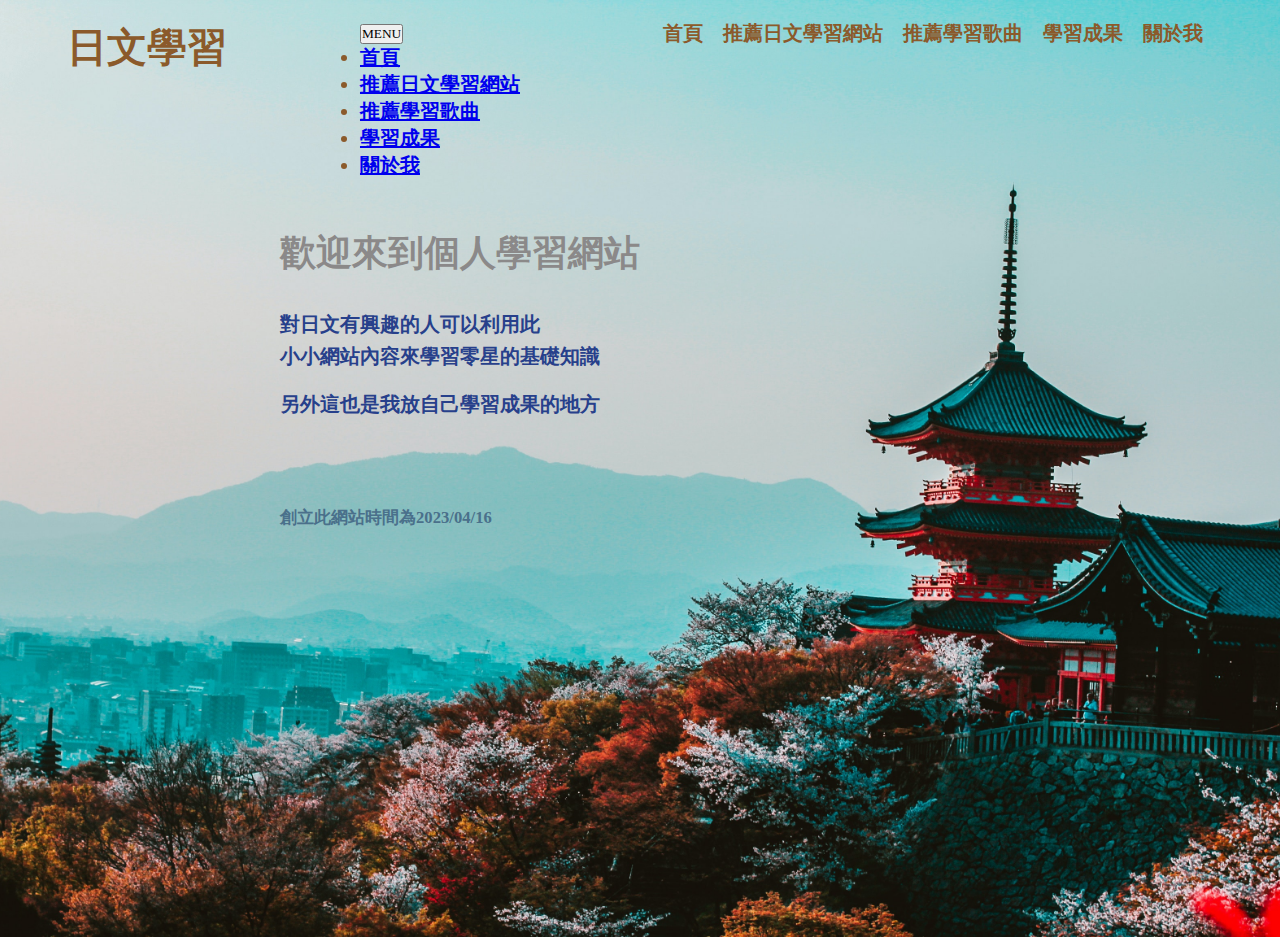
<file: index.html>
<!DOCTYPE html>
<html lang="en">
<head>
    <meta charset="UTF-8">
    <meta http-equiv="X-UA-Compatible" content="IE=edge">
    <meta name="viewport" content="width=device-width, initial-scale=1.0">
    <title>首頁</title>
    <link rel="icon" type="image/x-icon" href="https://cdn-icons-png.flaticon.com/512/555/555646.png">
    <link rel="stylesheet" href="Untitled-1.css">
    <link href="https://cdn.jsdelivr.net/npm/bootstrap@5.3.0/dist/css/bootstrap.min.css" rel="stylesheet" integrity="sha384-9ndCyUaIbzAi2FUVXJi0CjmCapSmO7SnpJef0486qhLnuZ2cdeRhO02iuK6FUUVM" crossorigin="anonymous">
    <script src="https://cdn.jsdelivr.net/npm/bootstrap@5.3.0/dist/js/bootstrap.bundle.min.js" integrity="sha384-geWF76RCwLtnZ8qwWowPQNguL3RmwHVBC9FhGdlKrxdiJJigb/j/68SIy3Te4Bkz" crossorigin="anonymous"></script>
</head>
<body>
    <div class="background">
        <div class="title">
            <h1 class="logo">日文學習</h1>
            <nav>
                <div class="d-lg-none me-5">
                    <div class="btn-group">
                        <button type="button" class="btn btn-secondary dropdown-toggle fw-bold" data-bs-toggle="dropdown" data-bs-display="static" aria-expanded="false">
                          MENU
                        </button>
                        <ul class="dropdown-menu dropdown-menu-lg-end">
                          <li><a href="./index.html" class="dropdown-item" type="button">首頁</a></li>
                          <li><a href="./japanses_vowel.html" class="dropdown-item" type="button">推薦日文學習網站</a></li>
                          <li><a href="./recommend_song.html" class="dropdown-item" type="button">推薦學習歌曲</a></li>
                          <li><a href="./learning outcomes.html" class="dropdown-item" type="button">學習成果</a></li>
                          <li><a href="./About Me.html" class="dropdown-item" type="button">關於我</a></li>
                        </ul>
                    </div>
                </div>
            </nav>
            <div class="d-lg-block d-none">
                <div class="menu">
                    <a href="./index.html" class="menu-list">首頁</a>
                    <a href="./japanses_vowel.html" class="menu-list">推薦日文學習網站</a>
                    <a href="./recommend_song.html" class="menu-list">推薦學習歌曲</a>
                    <a href="./learning outcomes.html" class="menu-list">學習成果</a>
                    <a href="./About Me.html" class="menu-list">關於我</a>
                </div>
            </div>
        </div>
        <div>
            <div class="text">
                <h2 class="main-title">歡迎來到個人學習網站</h2>
                <div class="text-list"> 
                    <p class="web">對日文有興趣的人可以利用此<br>小小網站內容來學習零星的基礎知識</p>
                    <p class="web">另外這也是我放自己學習成果的地方</p>
                    <br><br>
                    <div class="small">
                        <small class="ab">創立此網站時間為2023/04/16</smal>
                    </div>
                </div>
            
            </div>
        </div>
    </div>
</body>
</html>
</file>
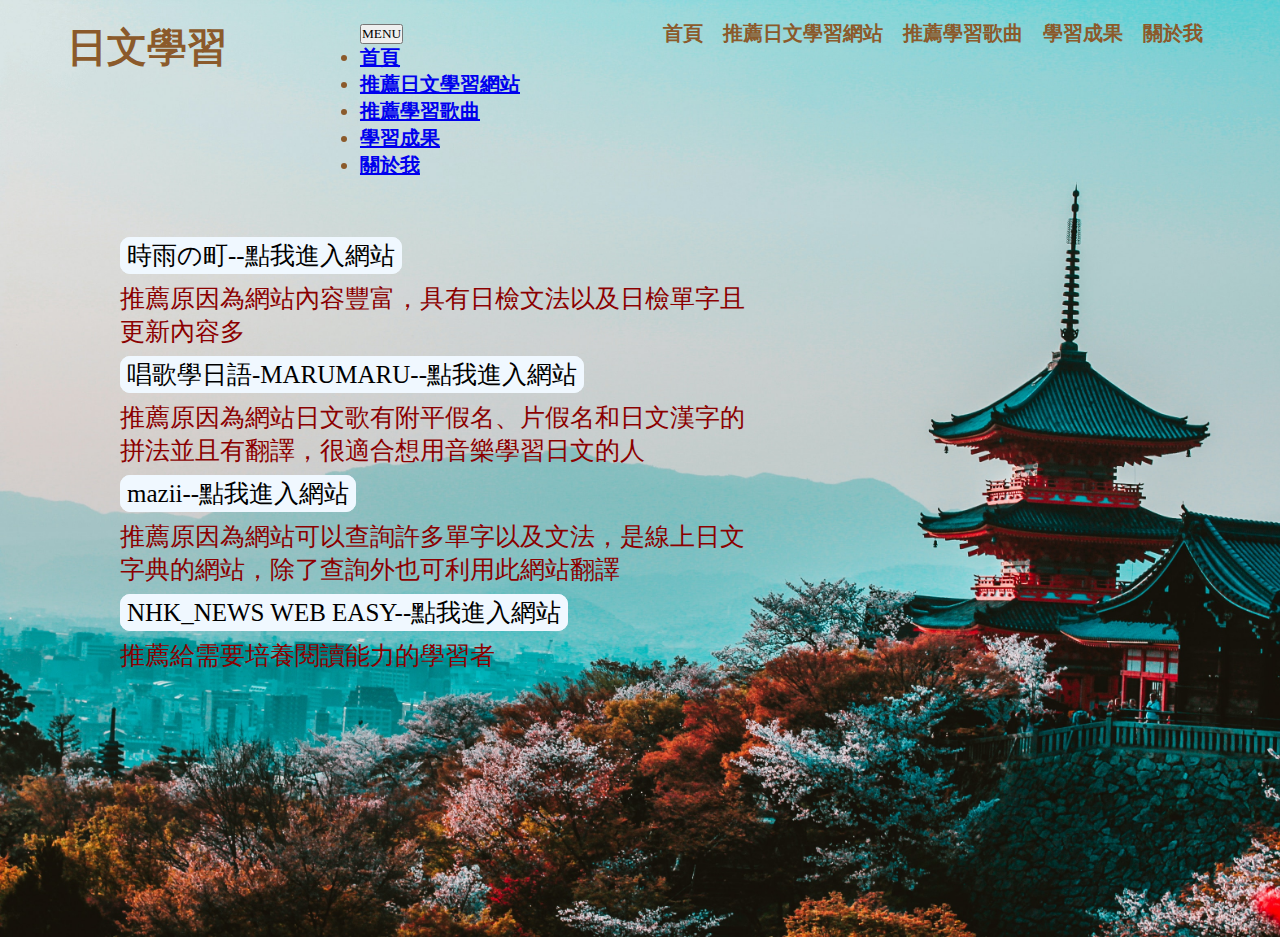
<file: japanses_vowel.html>
<!DOCTYPE html>
<html lang="en">
<head>
    <meta charset="UTF-8">
    <meta http-equiv="X-UA-Compatible" content="IE=edge">
    <meta name="viewport" content="width=device-width, initial-scale=1.0">
    <title>推薦日文學習</title>
    <link rel="icon" type="image/x-icon" href="https://cdn-icons-png.flaticon.com/512/555/555646.png">
    <link rel="stylesheet" href="japanese.css">
    <link href="https://cdn.jsdelivr.net/npm/bootstrap@5.3.0/dist/css/bootstrap.min.css" rel="stylesheet" integrity="sha384-9ndCyUaIbzAi2FUVXJi0CjmCapSmO7SnpJef0486qhLnuZ2cdeRhO02iuK6FUUVM" crossorigin="anonymous">
    <script src="https://cdn.jsdelivr.net/npm/bootstrap@5.3.0/dist/js/bootstrap.bundle.min.js" integrity="sha384-geWF76RCwLtnZ8qwWowPQNguL3RmwHVBC9FhGdlKrxdiJJigb/j/68SIy3Te4Bkz" crossorigin="anonymous"></script>
</head>
<body>
    <div class="background">
        <div class="title">
            <h1 class="logo">日文學習</h1>
            <nav>
                <div class="d-lg-none me-5">
                    <div class="btn-group">
                        <button type="button" class="btn btn-secondary dropdown-toggle fw-bold" data-bs-toggle="dropdown" data-bs-display="static" aria-expanded="false">
                          MENU
                        </button>
                        <ul class="dropdown-menu dropdown-menu-lg-end">
                          <li><a href="./index.html" class="dropdown-item" type="button">首頁</a></li>
                          <li><a href="./japanses_vowel.html" class="dropdown-item" type="button">推薦日文學習網站</a></li>
                          <li><a href="./recommend_song.html" class="dropdown-item" type="button">推薦學習歌曲</a></li>
                          <li><a href="./learning outcomes.html" class="dropdown-item" type="button">學習成果</a></li>
                          <li><a href="./About Me.html" class="dropdown-item" type="button">關於我</a></li>
                        </ul>
                    </div>
                </div>
            </nav>
            <div class="d-lg-block d-none">
                <div class="menu">
                    <a href="./index.html" class="menu-list">首頁</a>
                    <a href="./japanses_vowel.html" class="menu-list">推薦日文學習網站</a>
                    <a href="./recommend_song.html" class="menu-list">推薦學習歌曲</a>
                    <a href="./learning outcomes.html" class="menu-list">學習成果</a>
                    <a href="./About Me.html" class="menu-list">關於我</a>
                </div>
            </div>
        </div>
        <div class="web_1">
            <a href="https://www.sigure.tw/" target="_blank">時雨の町--點我進入網站</a>
            <p>推薦原因為網站內容豐富，具有日檢文法以及日檢單字且更新內容多</p>
            <a href="https://www.jpmarumaru.com/tw/JPSongList.asp" target="_blank">唱歌學日語-MARUMARU--點我進入網站</a>
            <p>推薦原因為網站日文歌有附平假名、片假名和日文漢字的拼法並且有翻譯，很適合想用音樂學習日文的人</p>
            <a href="https://mazii.net/zh-TW/search" target="_blank">mazii--點我進入網站</a>
            <p>推薦原因為網站可以查詢許多單字以及文法，是線上日文字典的網站，除了查詢外也可利用此網站翻譯</p>
            <a href="https://www3.nhk.or.jp/news/easy/" target="_blank">NHK_NEWS WEB EASY--點我進入網站</a>
            <p>推薦給需要培養閱讀能力的學習者</p>
        </div>
    </div>
</body>
</html>
</file>
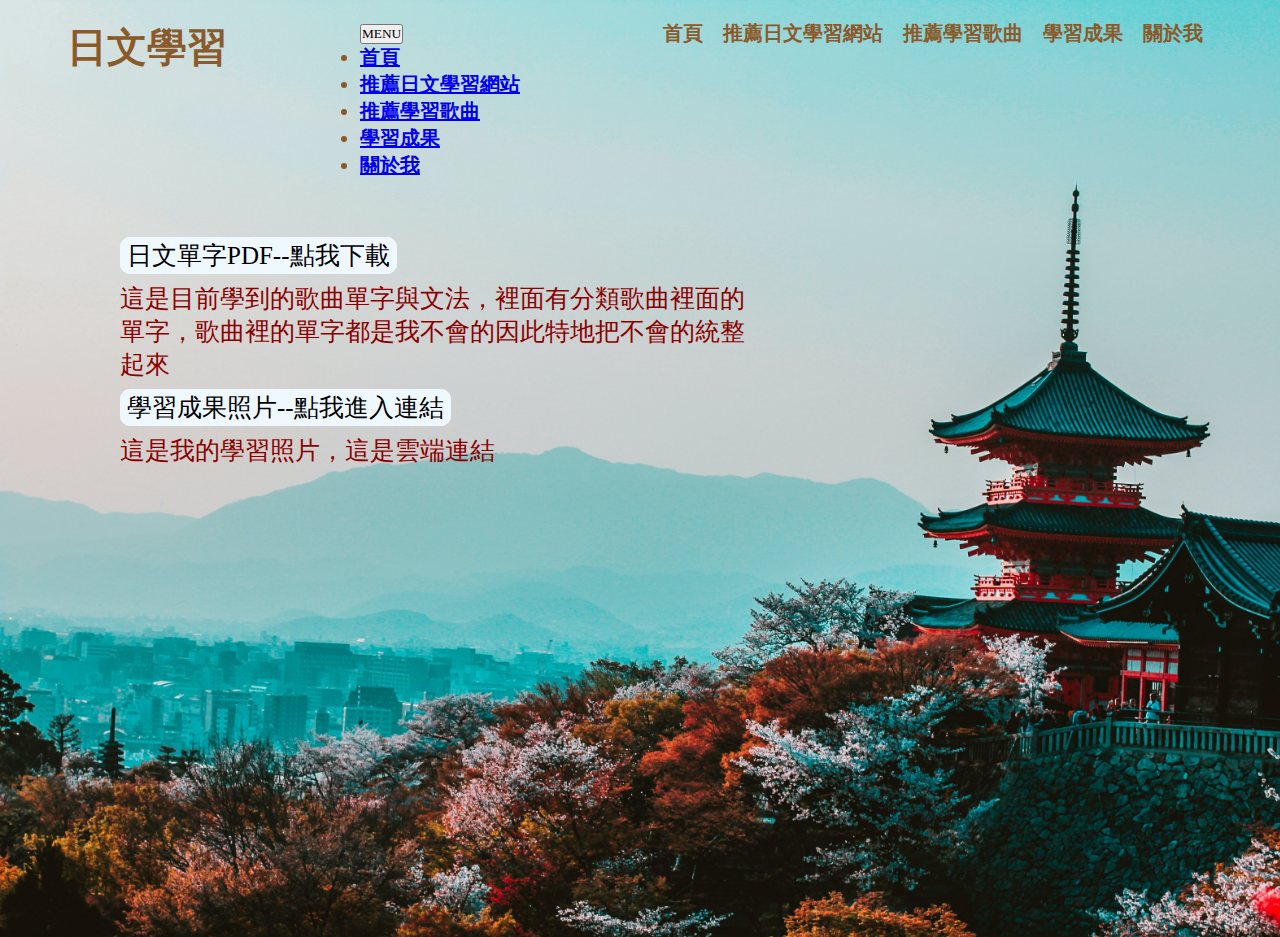
<file: learning outcomes.html>
<!DOCTYPE html>
<html lang="en">
<head>
    <meta charset="UTF-8">
    <meta http-equiv="X-UA-Compatible" content="IE=edge">
    <meta name="viewport" content="width=device-width, initial-scale=1.0">
    <title>學習成果</title>
    <link rel="icon" type="image/x-icon" href="https://cdn-icons-png.flaticon.com/512/555/555646.png">
    <link rel="stylesheet" href="outcomes.css">
    <link href="https://cdn.jsdelivr.net/npm/bootstrap@5.3.0/dist/css/bootstrap.min.css" rel="stylesheet" integrity="sha384-9ndCyUaIbzAi2FUVXJi0CjmCapSmO7SnpJef0486qhLnuZ2cdeRhO02iuK6FUUVM" crossorigin="anonymous">
    <script src="https://cdn.jsdelivr.net/npm/bootstrap@5.3.0/dist/js/bootstrap.bundle.min.js" integrity="sha384-geWF76RCwLtnZ8qwWowPQNguL3RmwHVBC9FhGdlKrxdiJJigb/j/68SIy3Te4Bkz" crossorigin="anonymous"></script>
</head>
<body>
    <div class="background">
        <div class="title">
            <h1 class="logo">日文學習</h1>
            <nav>
                <div class="d-lg-none me-5">
                    <div class="btn-group">
                        <button type="button" class="btn btn-secondary dropdown-toggle fw-bold" data-bs-toggle="dropdown" data-bs-display="static" aria-expanded="false">
                          MENU
                        </button>
                        <ul class="dropdown-menu dropdown-menu-lg-end">
                          <li><a href="./index.html" class="dropdown-item" type="button">首頁</a></li>
                          <li><a href="./japanses_vowel.html" class="dropdown-item" type="button">推薦日文學習網站</a></li>
                          <li><a href="./recommend_song.html" class="dropdown-item" type="button">推薦學習歌曲</a></li>
                          <li><a href="./learning outcomes.html" class="dropdown-item" type="button">學習成果</a></li>
                          <li><a href="./About Me.html" class="dropdown-item" type="button">關於我</a></li>
                        </ul>
                    </div>
                </div>
            </nav>
            <div class="d-lg-block d-none">
                <div class="menu">
                    <a href="./index.html" class="menu-list">首頁</a>
                    <a href="./japanses_vowel.html" class="menu-list">推薦日文學習網站</a>
                    <a href="./recommend_song.html" class="menu-list">推薦學習歌曲</a>
                    <a href="./learning outcomes.html" class="menu-list">學習成果</a>
                    <a href="./About Me.html" class="menu-list">關於我</a>
                </div>
            </div>
        </div>
        <div class="web_1">
            <a href="日文單字.pdf" download>日文單字PDF--點我下載</a>
            <p>這是目前學到的歌曲單字與文法，裡面有分類歌曲裡面的單字，歌曲裡的單字都是我不會的因此特地把不會的統整起來</p>
            <a href="https://drive.google.com/drive/folders/192f-fgJ7LMrRrrw__s7dNhCn-NCVd1Gv?usp=sharing">學習成果照片--點我進入連結</a>
            <p>這是我的學習照片，這是雲端連結</p>
        </div>
    </div>
</body>
</html>
</file>
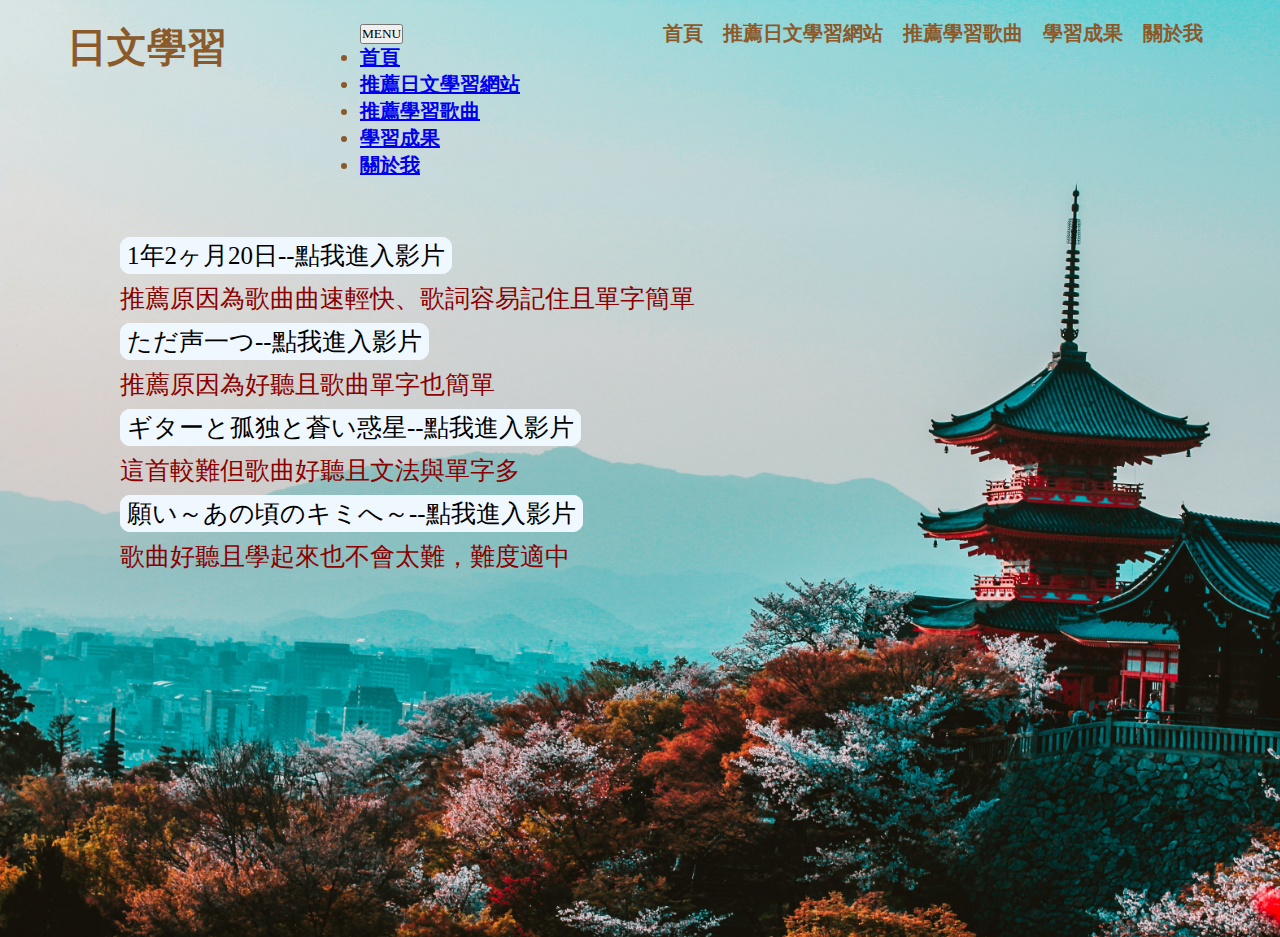
<file: recommend_song.html>
<!DOCTYPE html>
<html lang="en">
<head>
    <meta charset="UTF-8">
    <meta http-equiv="X-UA-Compatible" content="IE=edge">
    <meta name="viewport" content="width=device-width, initial-scale=1.0">
    <title>推薦學習歌曲</title>
    <link rel="icon" type="image/x-icon" href="https://cdn-icons-png.flaticon.com/512/555/555646.png">
    <link rel="stylesheet" href="song.css">
    <link href="https://cdn.jsdelivr.net/npm/bootstrap@5.3.0/dist/css/bootstrap.min.css" rel="stylesheet" integrity="sha384-9ndCyUaIbzAi2FUVXJi0CjmCapSmO7SnpJef0486qhLnuZ2cdeRhO02iuK6FUUVM" crossorigin="anonymous">
    <script src="https://cdn.jsdelivr.net/npm/bootstrap@5.3.0/dist/js/bootstrap.bundle.min.js" integrity="sha384-geWF76RCwLtnZ8qwWowPQNguL3RmwHVBC9FhGdlKrxdiJJigb/j/68SIy3Te4Bkz" crossorigin="anonymous"></script>
</head>
<body>
    <div class="background">
        <div class="title">
            <h1 class="logo">日文學習</h1>
            <nav>
                <div class="d-lg-none me-5">
                    <div class="btn-group">
                        <button type="button" class="btn btn-secondary dropdown-toggle fw-bold" data-bs-toggle="dropdown" data-bs-display="static" aria-expanded="false">
                          MENU
                        </button>
                        <ul class="dropdown-menu dropdown-menu-lg-end">
                          <li><a href="./index.html" class="dropdown-item" type="button">首頁</a></li>
                          <li><a href="./japanses_vowel.html" class="dropdown-item" type="button">推薦日文學習網站</a></li>
                          <li><a href="./recommend_song.html" class="dropdown-item" type="button">推薦學習歌曲</a></li>
                          <li><a href="./learning outcomes.html" class="dropdown-item" type="button">學習成果</a></li>
                          <li><a href="./About Me.html" class="dropdown-item" type="button">關於我</a></li>
                        </ul>
                    </div>
                </div>
            </nav>
            <div class="d-lg-block d-none">
                <div class="menu">
                    <a href="./index.html" class="menu-list">首頁</a>
                    <a href="./japanses_vowel.html" class="menu-list">推薦日文學習網站</a>
                    <a href="./recommend_song.html" class="menu-list">推薦學習歌曲</a>
                    <a href="./learning outcomes.html" class="menu-list">學習成果</a>
                    <a href="./About Me.html" class="menu-list">關於我</a>
                </div>
            </div>
        </div>
        <div class="web_1">
            <a href="https://youtu.be/fNRob0gqhA0?si=DfjR17TXBlZAgxkD" target="_blank">1年2ヶ月20日--點我進入影片</a>
            <p>推薦原因為歌曲曲速輕快、歌詞容易記住且單字簡單</p>
            <a href="https://youtu.be/5GUaMOpfmr8" target="_blank">ただ声一つ--點我進入影片</a>
            <p>推薦原因為好聽且歌曲單字也簡單</p>
            <a href="https://www.youtube.com/watch?v=B7BxrAAXl94" target="_blank">ギターと孤独と蒼い惑星--點我進入影片</a>
            <p>這首較難但歌曲好聽且文法與單字多</p>
            <a href="https://youtu.be/W_IkBXSyC_4" target="_blank">願い～あの頃のキミへ～--點我進入影片</a>
            <p>歌曲好聽且學起來也不會太難，難度適中</p>
        </div>
</body>
</html>
</file>
<file: Untitled-1.css>
*{
    padding: 0;
    margin: 0;
    font-family: Microsoft JhengHei;
}

.title{
    font-weight: 600;
    font-size: 20px;
    display: flex;
    flex-direction: row;
    justify-content: space-around;
    color: #8B5A2B;
    padding: 20px 0;
}

.logo{
    cursor: pointer;
}
.menu{
    display: flex;
    flex-direction: row;
    justify-content: center;
    align-items: center;
}
.menu-list{
    text-decoration: none;
    color: #8B5A2B;
    transition: .2s;
    margin: 0 10px;
}

.menu-list:hover{
    padding: 6px 8px;
    border: 1px solid aliceblue;
    border-radius: 10px;
    color: #8B5A2B;
    background-color: aliceblue;
}
.text{
    color: #8B8989	;
    font-size: 24px;
    display: flex;
    flex-direction: column;
    align-items: flex-start;
    justify-content: center;
    margin-left: 240px;
    padding-left: 40px;
}
.background{
    background-image: url(./pexels-belle-co-402028.jpg);
    height: 937px;
    width: 100%;
    background-repeat: no-repeat;
    background-position: center;
    background-size: cover;
}
.text-list{
    color: #8FBC8F	;
    font-size: 20px;
    font-weight: 800;
    line-height: 160%;
}
.web{
    color: #27408B;
    margin-bottom: 16px;

}
.ab{
    color:#4A708B;
}

.main-title{
    margin: 30px 0;
}

@media screen and (max-width: 768px){
    .text{
        margin-left: 120px;
    }

}

@media screen and (max-width: 576px){
    .text{
        margin: 20px;
        padding: 20px;
    }
}
</file>
<file: japanese.css>
*{
    padding: 0;
    margin: 0;
    font-family: Microsoft JhengHei;
}

.background{
    background-image: url(./pexels-belle-co-402028.jpg);
    height: 937px;
    width: 100%;
    background-repeat: no-repeat;
    background-position: center end;
    background-size: cover ;
}

.title{
    font-weight: 600;
    font-size: 20px;
    display: flex;
    flex-direction: row;
    justify-content: space-around;
    color: #8B5A2B;
    padding: 20px 0;
}

.logo{
    cursor: pointer;
}
.menu{
    display: flex;
    flex-direction: row;
    justify-content: center;
    align-items: center;
}
.menu-list{
    text-decoration: none;
    color: #8B5A2B;
    transition: .2s;
    margin: 0 10px;
}

.menu-list:hover{
    padding: 6px 8px;
    border: 1px solid aliceblue;
    border-radius: 10px;
    color: #8B5A2B;
    background-color: aliceblue;
}

.web_1{
    padding-top: 40px;
    max-width: 768px;
}

.web_1 a{
    text-decoration: none;
    padding: 4px 6px;
    border: 1px solid aliceblue	;
    border-radius: 10px;
    color: #000;
    background-color: aliceblue;
    font-size: 25px;
    margin-left: 120px;
}

.web_1 p{
    margin-left: 120px;
    padding: 10px 0;
    font-size: 25px;
    color: #8B0000;
}

@media screen and (max-width: 768px){
    .web_1 a{
        margin: 0 40px;
        font-size: 20px;
    }

    .web_1 p{
        font-size: 20px;
        margin-left:40px;
        margin-right: 40px;
        margin-bottom: 12px;
    }
}

@media screen and (max-width: 576px){
    .web_1 a{
        font-size: 16px;
    }

    .web_1 p{
        font-size: 16px;
    }
}
</file>
<file: outcomes.css>
*{
    padding: 0;
    margin: 0;
    font-family: Microsoft JhengHei;
}

.background{
    background-image: url(./pexels-belle-co-402028.jpg);
    height: 937px;
    width: 100%;
    background-repeat: no-repeat;
    background-position: center end;
    background-size: cover ;
}

.title{
    font-weight: 600;
    font-size: 20px;
    display: flex;
    flex-direction: row;
    justify-content: space-around;
    color: #8B5A2B;
    padding: 20px 0;
}

.logo{
    cursor: pointer;
}
.menu{
    display: flex;
    flex-direction: row;
    justify-content: center;
    align-items: center;
}
.menu-list{
    text-decoration: none;
    color: #8B5A2B;
    transition: .2s;
    margin: 0 10px;
}

.menu-list:hover{
    padding: 6px 8px;
    border: 1px solid aliceblue;
    border-radius: 10px;
    color: #8B5A2B;
    background-color: aliceblue;
}

.web_1{
    padding-top: 40px;
    max-width: 768px;
}

.web_1 a{
    text-decoration: none;
    padding: 4px 6px;
    border: 1px solid aliceblue	;
    border-radius: 10px;
    color: #000;
    background-color: aliceblue;
    font-size: 25px;
    margin-left: 120px;
}
.web_1 p{
    margin-left: 120px;
    padding: 10px 0;
    font-size: 25px;
    color: #8B0000;
}

.word{
    margin-left: 300px;
    font-size: 25px;
    color: aliceblue;
}

@media screen and (max-width: 768px){
    .web_1 a{
        margin: 0 40px;
        font-size: 20px;
    }

    .web_1 p{
        font-size: 20px;
        margin-left:40px;
        margin-right: 40px;
        margin-bottom: 12px;
    }
}

@media screen and (max-width: 576px){
    .web_1 a{
        font-size: 16px;
    }

    .web_1 p{
        font-size: 16px;
    }
}
</file>
<file: song.css>
*{
    padding: 0;
    margin: 0;
    font-family: Microsoft JhengHei;
}

.background{
    background-image: url(./pexels-belle-co-402028.jpg);
    height: 937px;
    width: 100%;
    background-repeat: no-repeat;
    background-position: center end;
    background-size: cover ;
}

.title{
    font-weight: 600;
    font-size: 20px;
    display: flex;
    flex-direction: row;
    justify-content: space-around;
    color: #8B5A2B;
    padding: 20px 0;
}

.logo{
    cursor: pointer;
}
.menu{
    display: flex;
    flex-direction: row;
    justify-content: center;
    align-items: center;
}
.menu-list{
    text-decoration: none;
    color: #8B5A2B;
    transition: .2s;
    margin: 0 10px;
}

.menu-list:hover{
    padding: 6px 8px;
    border: 1px solid aliceblue;
    border-radius: 10px;
    color: #8B5A2B;
    background-color: aliceblue;
}
.web_1{
    padding-top: 40px;
    max-width: 768px;
}

.web_1 a{
    text-decoration: none;
    padding: 4px 6px;
    border: 1px solid aliceblue	;
    border-radius: 10px;
    color: #000;
    background-color: aliceblue;
    font-size: 25px;
    margin-left: 120px;
}
.web_1 p{
    margin-left: 120px;
    padding: 10px 0;
    font-size: 25px;
    color: #8B0000;
}

@media screen and (max-width: 768px){
    .web_1 a{
        margin: 0 40px;
        font-size: 20px;
    }

    .web_1 p{
        font-size: 20px;
        margin-left:40px;
        margin-right: 40px;
        margin-bottom: 12px;
    }
}

@media screen and (max-width: 576px){
    .web_1 a{
        font-size: 16px;
    }

    .web_1 p{
        font-size: 16px;
    }
}
</file>
